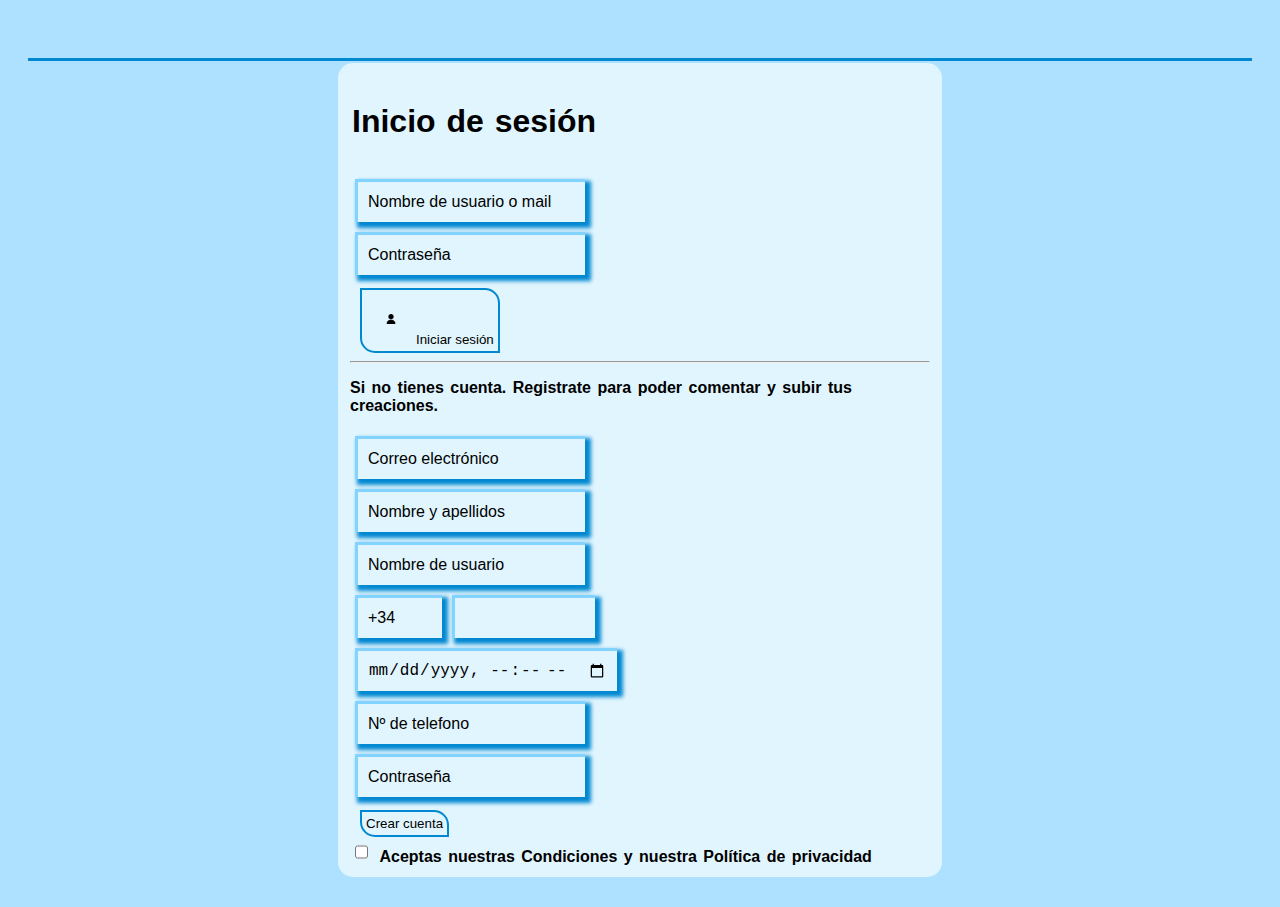
<file: login.html>
<!DOCTYPE html>
<html lang="es">
	<head>
		<title>Inicio de sesión</title>
		<meta charset="UTF-8">
        
	</head>
<body>
<header>
<link rel="stylesheet" href="./colores.css">
<link rel="stylesheet" href="./Stylesheet.css">
</header>
<form id="sesion">
	<fieldset><!--Formulario sesión-->
	<h3>Inicio de sesión</h3>
			<input name="nomuser" type="text" placeholder="Nombre de usuario o mail"/>
			<br>
			<input name="password" type="password" maxlength="12" minlength="8" placeholder="Contraseña"/>
			<br>
			<button id="logininiciar"><img src="./img/user.png" width="10" height="10">Iniciar sesión</button>
			<hr></hr>

	<p><strong>Si no tienes cuenta. Registrate para poder comentar y subir tus creaciones.</strong></p>
			<input name="nuevocorreo" type="text" placeholder="Correo electrónico"/>
			<br>
			<input name="nuevonomyap" type="text" placeholder="Nombre y apellidos"/>
			<br>
			<input name="nuevoapodo" type="text" placeholder="Nombre de usuario"/>
			<br>
			<input type="number" name="region" id="regionid" placeholder="+34" min="0" max="999"/><input name="nuevotelef" id="nuevotelid" inputmode="numeric" min="0" max="999999999" type="number"/>
			<br>
			<input type="datetime-local"/>
			<br>
			<input name="username" id="usernameid" type="text" placeholder="Nº de telefono"/>
			<br>
			<input name="crearpassword" id="crearpasswordid" type="password" placeholder="Contraseña"/>
			<br>
			<button id="Crearcuentaid">Crear cuenta</button>
			<br>
			<input id="politicaid" name="politica" type="checkbox"/>
			<label for="Politica">Aceptas nuestras Condiciones y nuestra Política de privacidad</label>
	</fieldset>
	</form>

</body>
</html>
</file>
<file: colores.css>
:root {
    --main-color: #0288D1;
  }
  /* Coolors Exported Palette - https://coolors.co/2e5266-6e8898-9fb1bc-d3d0cb-e2c044 */

/* SCSS HEX */
:root {
  --color-fondo: #abe0fff9; 
  --color-primario: #0288D1;   
  --color-primario-fondo: #82d3ff;   
  --color-secundario: #01579B;      
  --color-oscuro: #121212;     
  --color-blanco: #E1F5FE;
}
</file>
<file: Stylesheet.css>
body{
    background-color: var(--color-fondo);
	font-family: Times New Romans, sans-serif;
	padding: 20px;
}
header{
    text-align: center;
	padding: 15px;
	text-transform: uppercase;
	text-shadow: 0px 3px 10px var(--color-blanco);
	border-bottom: 3px solid var(--color-primario);
}
nav {
	padding: 30px;
	border-radius: 10px;
	margin-bottom: 20px;
}
aside {
    position: fixed;
    top: 20px;
    right: 20px;
    width: 280px;
    padding: 20px;
    background: linear-gradient(135deg, var(--color-primario), var(--color-secundario));
    border-radius: 12px;
    text-align: center;
    box-shadow: 0px 4px 10px rgba(0, 0, 0, 0.2);
    color: var(--color-blanco);
    font-weight: bold;
}

aside p {
    font-size: 1em;
    line-height: 1.4;
    margin-bottom: 10px;
}

#Buscar {
    width: 90%;
    padding: 8px;
    border: 2px solid var(--color-primario);
    border-radius: 5px;
    font-size: 16px;
}
iframe {
    margin-top: 20px;
    width: 80%;
    height: auto;
    max-width: 600px; 
}
section {
	padding: 20px;
	margin: 20px auto;
	max-width: 1800px;
	background-color: var(--color-blanco);
	border-radius: 15px;
	box-shadow: 0 4px 10px rgba(0, 0, 0, 0.2);
}
footer{
  height:30px;
  line-height:30px;
  background:var(--color-primario);
  color:black;
  text-align:center;
  position:bottom;
  bottom:0;
  left:0;
  width:100%;
}
img {
    text-align: center;
    margin: 20px;
}
img {
    text-align: center;
	margin: 20px;
}
h1{
    font-family: Impact, sans-serif;
	font-size: 2em;
}
h2{
    font-family: Impact, sans-serif;
	font-size: 1.5em;
}
h3{
    font-family: Impact, sans-serif;
	font-size: 2em;
}


/* -- ---------------------------------------------------------------------------------------------------------------------------------------------------------------------------------- */
/* -- ---------------------------------------------------------------------------------------------------------------------------------------------------------------------------------- */
/* LISTADO DE LOS DIFERENTES PUNTOS DE LA PAGINA */
/* --- Estilos generales --- */
#nav, #contenedor_login {
  list-style: none;
  padding: 0; /* Elimina espacios internos y márgenes para que el diseño sea limpio */
  margin: 0; /* Elimina espacios internos y márgenes para que el diseño sea limpio */
  background-color: #01579B;
  width: 273px; /* Define un ancho fijo de 250 píxeles */
  border-radius: 8px;
  overflow: hidden; /* Evita que los elementos internos sobresalgan */
}

/* --- Estilos de los elementos de la lista --- */
#nav li {
  border-bottom: 1px solid rgba(255, 255, 255, 0.1); /* Añade una línea separadora tenue entre los elementos del menú */
}
#nav li:last-child {
  border-bottom: none; /* Elimina la línea en el último elemento de la lista para que se vea más limpio */
}

/* --- Estilos de los enlaces --- */
#nav a {
  display: block; /* Hace que el enlace ocupe todo el ancho */
  padding: 12px 16px; /* Espacio interno */
  text-decoration: none;
  color: white;
  font-size: 16px;
  position: relative; /* Necesario para posicionar la línea animada (::after) */
  transition: background 0.3s ease-in-out; /* Suaviza la transición del fondo al pasar el mouse */
}

#nav a:hover {
  background-color: #0288D1;
}

#nav a::after { /* Efecto de línea animada debajo de cada opción */
  content: ""; /* Crea un elemento visual sin contenido */
  position: absolute; /* Se posiciona de forma independiente dentro del enlace */
  left: 50%; /* Inicialmente centrado en el enlace */
  bottom: 0; /* Ubicado en la parte inferior del enlace */
  width: 0; /* Comienza con ancho 0 para la animación */
  height: 2px; /* Grosor de la línea */
  background: white;
  transition: all 0.3s ease-in-out; /* Suaviza la animación */
  transform: translateX(-50%); /* Centra la línea horizontalmente */
}

#nav a:hover::after { /* Expande la línea al pasar el mouse */
  width: 100%; /* La línea se expande completamente */
  left: 0; /* Asegura que la animación cubra todo el ancho */
  transform: translateX(0); /* Restablece el desplazamiento */
}
/* -- ---------------------------------------------------------------------------------------------------------------------------------------------------------------------------------- */
/* -- ---------------------------------------------------------------------------------------------------------------------------------------------------------------------------------- */

/* LOGIN */
#contenedor_login {
  margin-bottom: 10px;
}
#login {
  display: block;
  text-align: center;
  padding: 10px 20px;
  background-color: #007bff; /* Azul estilo Bootstrap */
  color: white;
  text-decoration: none;
  font-size: 16px;
  border-radius: 5px;
  transition: background 0.15s ease-in-out;
}

#login:hover {
  background-color: #0288D1; /* Azul más oscuro al pasar el ratón */
}
/* -- ---------------------------------------------------------------------------------------------------------------------------------------------------------------------------------- */
/* -- ---------------------------------------------------------------------------------------------------------------------------------------------------------------------------------- */
*{
  transition: all 0.5s;
}
button:hover, input[type="submit"]:hover{
  transform: scale(1.1);
}

#portada{
    border-radius: 10px 10px 10px 10px;
    width: 75%;
    max-height: 600px;
    position: absolute;
    z-index: -1;
    margin-left: 21%;
    margin-top: 9%;
    margin-bottom: 2%;
}
section h3{
background-color: var(--color-primario-fondo);
}

/* Estilos generales para la tabla */
.tabla {
    width: 70%;
    margin: 20px auto;
    border-collapse: collapse;
    box-shadow: 0 4px 8px rgba(0, 0, 0, 0.1); /* Sombra suave alrededor de la tabla */
    background-color: var(--color-primario-fondo);
    border-radius:10px 10px 10px 10px;
  }
  
  /* Estilos para las celdas y los encabezados */
  .tabla th, .tabla td {
    padding: 12px 15px;
    text-align: center;
     /* Borde suave */
    font-size: 16px;
    vertical-align: middle; /* Alineación vertical centrada */
  }
  
  
  /* Estilo para los encabezados */
  .tabla th {
    background-color: var(--color-primario);   
    color: #333;
    font-weight: bold;
    /* Borde más grueso en la parte inferior */
  }
  
  /* Columna de imágenes */
  .tabla img {
    max-width: 100%;
    height: auto;
     /* Bordes redondeados para las imágenes */
    margin: 5px;
  }
  
  /* Efecto al pasar el ratón sobre las filas */
  
  
  /* Estilo para enlaces */
  .tabla a {
    text-decoration: none;
    color: #007bff;
  }
  
  
  
  /* Celdas con bordes redondeados */
  #rounded {
    border-radius: 10px 0 0 ;
  }
  
  #rounded2 {
    border-radius: 0 10px 0px 0;
  }
  
  #rounded3 {
    border-radius: 10px 0 0 10px;
  }
  
  #rounded4 {
    border-radius: 0 10px 10px 0;
  }
  
  #sesion h3 {

    padding: 2px;

}

#Crearcuentaid{
    background-color: var(--color-blanco);
    transition: 0.5s;
    border: 2px solid var(--color-primario) ;
    border-radius: 10px 10px 10px 10px;
}

#micr{  
border-radius: 10px;
}


/* -- ---------------------------------------------------------------------------------------------------------------------------------------------------------------------------------- */
/* -- ---------------------------------------------------------------------------------------------------------------------------------------------------------------------------------- */
/* ============================= */
/* ESTILOS DE LA GALERIA */
/* ============================= */
/* CONTENEDOR PRINCIPAL DE LA TIENDA */
#tienda {
  margin-top: 80px; /* Espaciado superior de 80px */
  margin-bottom: 80px; /* Espaciado inferior de 80px */
}

/* SECCIÓN PRINCIPAL DE LA TIENDA */
/* Crea la estructura general de la tienda con un fondo blanco, bordes redondeados y ancho del 95% de la pantalla. */
#galeria_tienda {
  text-align: center; /* Centra todo el contenido */
  background-color: #ffffff;
  margin: 20px auto; /* Margen automático para centrar */
  border-radius: 15px;
  width: 95%; /* Ocupará el 95% del ancho de la pantalla */
} 

/* TÍTULO DE LA GALERÍA DE PRODUCTOS */
/* Estiliza el título de la tienda con un fondo verde, texto blanco y bordes redondeados. */
.titulo_tienda {
  font-size: 1.15rem; /* Tamaño del texto */
  letter-spacing: 4px;
  background-color: #007bff;
  padding-top: 1.5px; /* Espaciado interno arriba */
  padding-bottom: 1.5px; /* Espaciado interno abajo */
  border-top-left-radius: 15px; /* Bordes redondeados en la esquina superior izquierda */
  border-top-right-radius: 15px; /* Bordes redondeados en la esquina superior derecha */
  color: rgb(255, 255, 255);
}
/* ============================= */
/* LISTA DE PRODUCTOS */
/* ============================= */
.productos {
  display: flex; /* Usa flexbox para organizar los productos en fila */
  justify-content: space-around; /* Distribuye los productos uniformemente */
  flex-wrap: wrap; /* Permite que los productos se acomoden en varias líneas si es necesario */
  list-style-type: none; /* Quita los estilos de lista (puntos, números, etc.) */
  padding: 0.5px; /* Espaciado interno mínimo */
}

/* Define el tamaño y los bordes de cada tarjeta de producto. */
.productos li {
  margin: 15px; /* Espaciado alrededor de cada producto */
  border: 3.5px solid #ddd;
  padding: 5px;
  width: 200px; /* Ancho fijo de cada producto */
  border-radius: 8px;
  background-color: #ffffff;

  display: flex; /* Convierte cada <li> en un contenedor flexible */
  flex-direction: column;
  justify-content: center;
  align-items: center; /* Centra los elementos dentro de cada tarjeta */
}

.productos figure {
  display: flex;
  flex-direction: column;
  align-items: center;
  width: 100%; /* Asegura que el figure ocupe todo el ancho disponible */
}


.productos img {
  max-width: 80%; /* La imagen no será más grande que su contenedor */
  margin-top: 5px;
  margin-bottom: 15px;
  height: auto; /* Mantiene la proporción original de la imagen */
  border-radius: 8px;
  box-shadow: 0 4px 8px rgba(148, 148, 148, 0.2);

  display: block;
}

.productos figcaption{
  text-align: center;
  max-width: 100%;
}

/* Cuando el usuario pasa el mouse sobre la imagen, esta se agranda ligeramente. */
.productos figure img {
  transition: transform 0.7s ease-out; /* Aplica la animacion */
}
.productos figure img:hover {
  transform: scale(1.06); /* Aumenta el tamaño en un 6% al pasar el mouse */
}

/* ============================= */
/* DESCRIPCION DEL PRODUCTO */
/* ============================= */
figcaption {
  font-size: 1rem;
  color: #333;
  margin-top: 10px;
}

/* ============================= */
/* CONTENEDOR CON SCROLL */
/* ============================= */
/* Limita la altura del contenedor de productos y permite hacer scroll vertical si hay muchos elementos. */
.contenedor_scroll {
  max-height: 400px; /* Altura fija del contenedor */
  overflow-y: auto; /* Activa el scroll vertical si se añade mas productos */
  padding: 25px; /* Espaciado interno */
  border: 1px solid #ffffff;
  border-bottom-left-radius: 10px;
  border-bottom-right-radius: 10px;
  background-color: #ffffff; /* Color de fondo opcional */
}
/* -- ---------------------------------------------------------------------------------------------------------------------------------------------------------------------------------- */
/* -- ---------------------------------------------------------------------------------------------------------------------------------------------------------------------------------- */

#C6 a:hover{
  background-color: var(--color-blanco);
  transform: scale(1.1);
}
/*formulario login*/
form{
  margin-left: 25%;
  margin-right: 25%;
  text-align: left;
  padding: 2px;
  word-spacing: 2px;
  }
  input{
    margin: 5px;
    padding: 10px;
    height: 20px;
    border: none;
    border-left: 3px solid var(--color-primario-fondo);
    border-top: 3px solid var(--color-primario-fondo);
    font-size: 16px;
    background: transparent;
    outline: none;
    box-shadow: 4px 4px 4px 2px var(--color-primario);
    transition: all 0.5s;
  }
  input:focus {
    border:none;
    box-shadow: none;
    transition: all 0.5s;
    background-color: var(--color-blanco);
  }
  input:hover{
  background-color: var(--color-primario-fondo);
  }
  
  /*buscador aside*/
  aside input{
  background-color: var(--color-blanco);
  border: 1px solid var(--color-primario-fondo);
  box-shadow: 4px 4px 4px 2px var(--color-primario-fondo);
  }

  #politicaid{
    box-shadow: none;
    }

/*Fieldset login*/
#sesion fieldset{
  background-color: var(--color-blanco);
  border: none;
  border-radius: 15px;
  }

/*Filedset Comentarios*/
  #fieldcom{
    background-color: var(--color-primario-fondo);
    border: none;
    border-radius: 15px;
  }
  fieldset label{
  font-weight: bold;
  }
  input::placeholder{
    color:black;
  }

  textarea{
    background-color: var(--color-blanco);
    max-width: 400px;
    max-height: 60px;
    min-width: 200px;
    min-height: 30px;
    resize: none;
    margin: 5px;
    padding: 10px;
    border: none;
    border: 3px solid var(--color-primario-fondo);
    font-size: 18px;
    outline: none;
    transition: all 0.5s;
    }

    textarea:hover{
      background-color: white;
    }

    textarea:focus{
      border:none;
      box-shadow: none;
      transition: all 0.5s;
    }
    

/*Botones login*/
#Crearcuentaid{
  background-color: var(--color-blanco);
  transition: 0.5s;
  border: 2px solid var(--color-primario) ;
  border-radius: 0px 15px 0px 15px;
  padding: 4px;
  margin-left: 10px;
  margin-top: 8px;
}

#logininiciar{
  background-color: var(--color-blanco);
  transition: 0.5s;
  border: 2px solid var(--color-primario) ;
  border-radius: 0px 15px 0px 15px;
  padding: 4px;
  margin-left: 10px;
  margin-top: 8px;
  }
  
  #micr{  
  border-radius: 10px;
  }
  /*footer*/
  footer{
  height:30px;
  line-height:30px;
  background:var(--color-primario);
  color:black;
  text-align:center;
  width:100%;
  }
  
  #radiobt input{
  box-shadow: none;
  appearance: none;
  border-radius: 50%;
  width: 16px;
  height: 16px;
  border: 3px solid var(--color-primario);
  transition: 0.2s all linear;
  margin-right: 5px;
  position: relative;
  top: 4px;
  }
  #radiobt input:checked {
    border: 6px solid var(--color-oscuro);
  }
  
  /*Select multiple/option */
  #op_id{
    background-color: var(--color-blanco);
    border: none;
  }
  #op_id::-webkit-scrollbar{
    display: none;
  }
  
  /*INPUT range*/
  input[type="range"]{
  appearance: none;
  box-shadow: none;
  border:none;
  background: transparent;
  width: 200px;;
  }
  input[type="range"]::-webkit-slider-runnable-track{
  background-color: var(--color-blanco);
  cursor: pointer;
  }
  input[type="range"]:focus::-webkit-slider-thumb {
    outline: 3px solid black;
    outline-offset: 0.25px;
  }

  input[type="file"]{
    box-shadow: none;
  }
  input[type="file"]::file-selector-button{
    background-color: var(--color-blanco);
    transition: 0.5s;
    border: 2px solid var(--color-primario) ;
    border-radius: 0px 15px 0px 15px;
  }
  input[type="file"]::file-selector-button:hover{
    background-color: var(--color-primario);
  }

  input[type="submit"]{
    background-color: var(--color-blanco);
    transition: 0.5s;
    border: 2px solid var(--color-primario) ;
    border-radius: 0px 15px 0px 15px;
    height: 40px;
  }





@media screen and (max-width: 1000px) {
  *{
    font-size: 1em; /* Reduce el tamaño de fuente para pantallas pequeñas */
    position: relative; /* Cambia la posición a relativa para evitar problemas de superposición */

  }
  
  #portada{
    width: 80%;
    margin-left: 300px;
    margin-top: 200px;
    margin-bottom: 0;
  }
  
  
}
</file>
